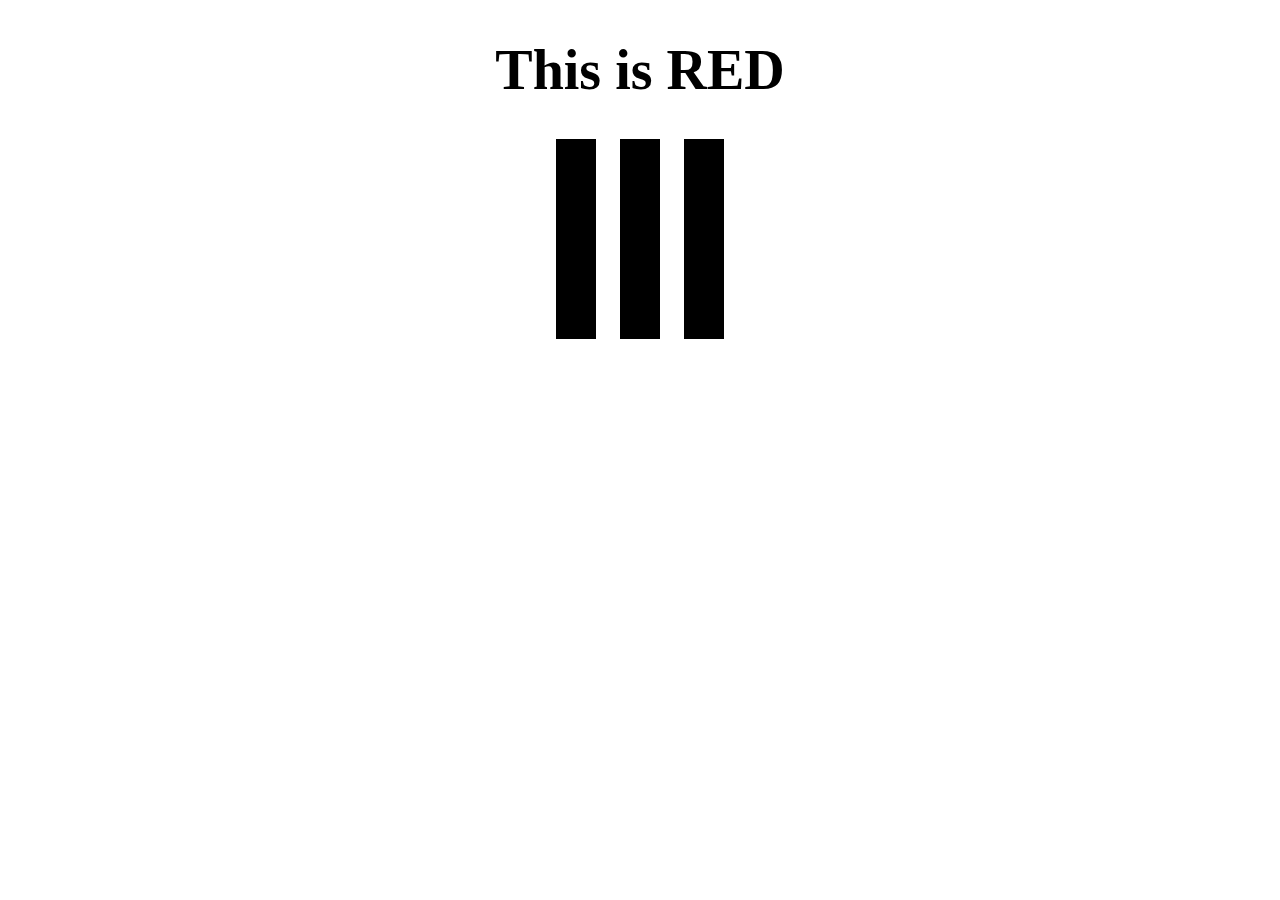
<file: javascript/week1/index.html>
<!DOCTYPE html>
<html>
<head>
	<link rel="stylesheet" type="text/css" href="style/style.css">
	<script text="text/javascript" src = "script/script.js"></script>
	<title>CC Lab JS Week 1</title>
</head>
	<div class = "parent">
		<h1 id="text">This is RED</h1>
		<div id ="container">
			<div class = "son"></div> 
			<div class = "son"></div> 
			<div class = "son"></div> 
		</div>
		
 
	</div>
</body>
</html>
</file>
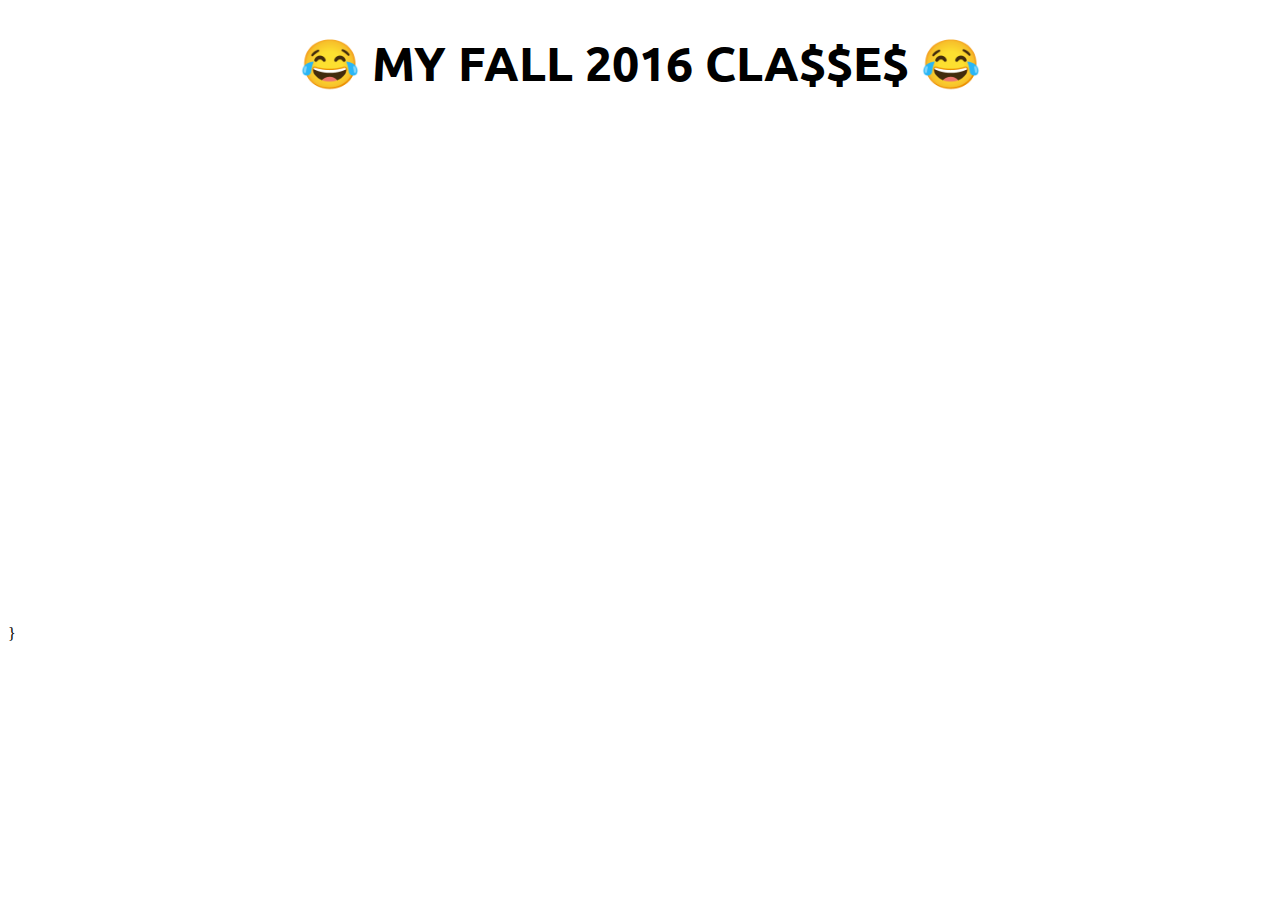
<file: javascript/week3/week3.html>
<!DOCTYPE html>
<!-- Inspired by "http://blog.naver.com/PostView.nhn?blogId=goldsat&logNo=50169086174" -->
<html> 
<head> 
  <meta http-equiv="content-type" content="text/html; charset=UTF-8" /> 
  <link href="https://fonts.googleapis.com/css?family=Ubuntu" rel="stylesheet">
  <title>MY FALL 2016 CLASSES</title> 
  <script src="http://maps.google.com/maps/api/js?sensor=false" 
          type="text/javascript"></script>
</head> 
<body>

  <div id="name" style="text-align: center; margin: 0 auto;"><h1>😂 MY FALL 2016 CLA$$E$ 😂</h1></div>
  <div id="map" style="width: 100%; height: 500px;"></div>
  <script type="text/javascript">
    var locations = [
      ['<h2>D12 - 6 E 16th St</h2></br> <a href="https://canvas.newschool.edu/courses/1324583" target="_blank">Major Studio 1 / 1205.6</a></br> <a href="https://canvas.newschool.edu/courses/1324606">Physical Computing / 1204</a></br> <a href="https://canvas.newschool.edu/courses/1324515" target="_blank">D4TC: Rec / 704</a></br><a href="https://canvas.newschool.edu/courses/1324590" target="_blank">CC Lab / 605</a></br>', 40.735742, -73.994541],
      ['<h2>University Center- 63 5th Ave</h2></br><a href="https://canvas.newschool.edu/courses/1324591" target="_blank">CC Lec / L104</a></br>', 40.735451, -73.993637],
      ['<h1>Johnson/Kaplan - 66 W 12th St</h2></br><a href="https://canvas.newschool.edu/courses/1324507" target="_blank">D4TC: Lec / 106</a></br> <a href="https://canvas.newschool.edu/courses/1322931">English Seminar / 405</a></br>', 40.735534, -73.997099],
    ];
    var map = new google.maps.Map(document.getElementById('map'), {
      zoom: 17,
      center: new google.maps.LatLng(40.735742, -73.994541),

      mapTypeId: google.maps.MapTypeId.ROADMAP
    });
    var infowindow = new google.maps.InfoWindow();
    var marker, i;
    for (i = 0; i < locations.length; i++) {  
      marker = new google.maps.Marker({
        position: new google.maps.LatLng(locations[i][1], locations[i][2]),
        map: map
      });
      google.maps.event.addListener(marker, 'click', (function(marker, i) {
        return function() {
          infowindow.setContent(locations[i][0]);
          infowindow.open(map, marker);
        }
      })(marker, i));
    }
  </script>

  <style>
    h1 {
        font-family: 'Ubuntu', sans-serif;
        font-size: 3em;
      }

    h2 {
        font-family: 'Ubuntu', sans-serif;
        font-size: 2em;
        margin-bottom: -0.3em;

    }

    a{
        font-family: 'Ubuntu', sans-serif;
        font-size: 1em; 
    }
     
    #market{
        padding: 50px;
    }
  </style>
    }
</body>
</html>
</file>
<file: javascript/week1/style/style.css>
#container{
/*	display: inline-block;*/
/*	position: relative;*/
	/*padding: auto; */
	text-align:center;
}

.son { 
	margin-left: 10px;
	margin-right: 10px;
	display: inline-block;
	background-color: black;
	width: 40px;
	height: 200px;
}
 

h1 {
	text-align: center;
	font-family: georgia;
	font-size: 3.5em;

}
</file>
